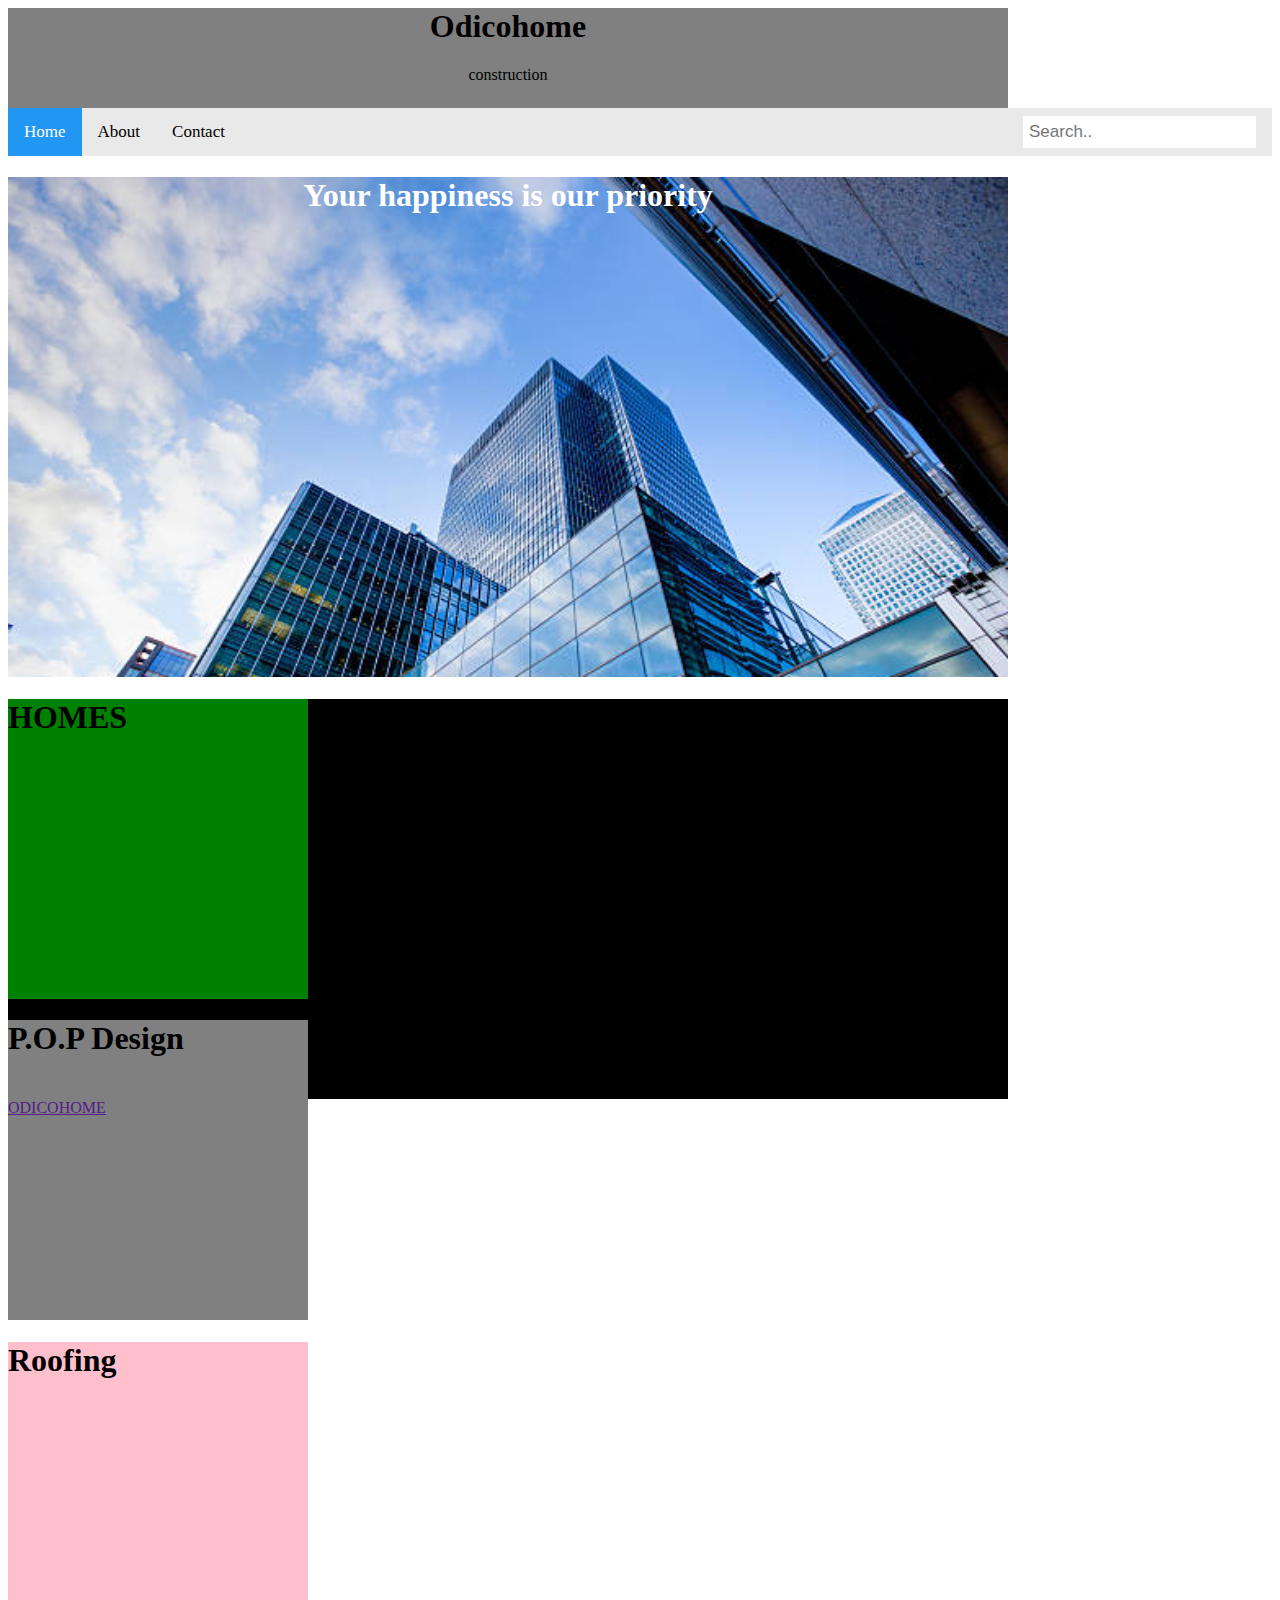
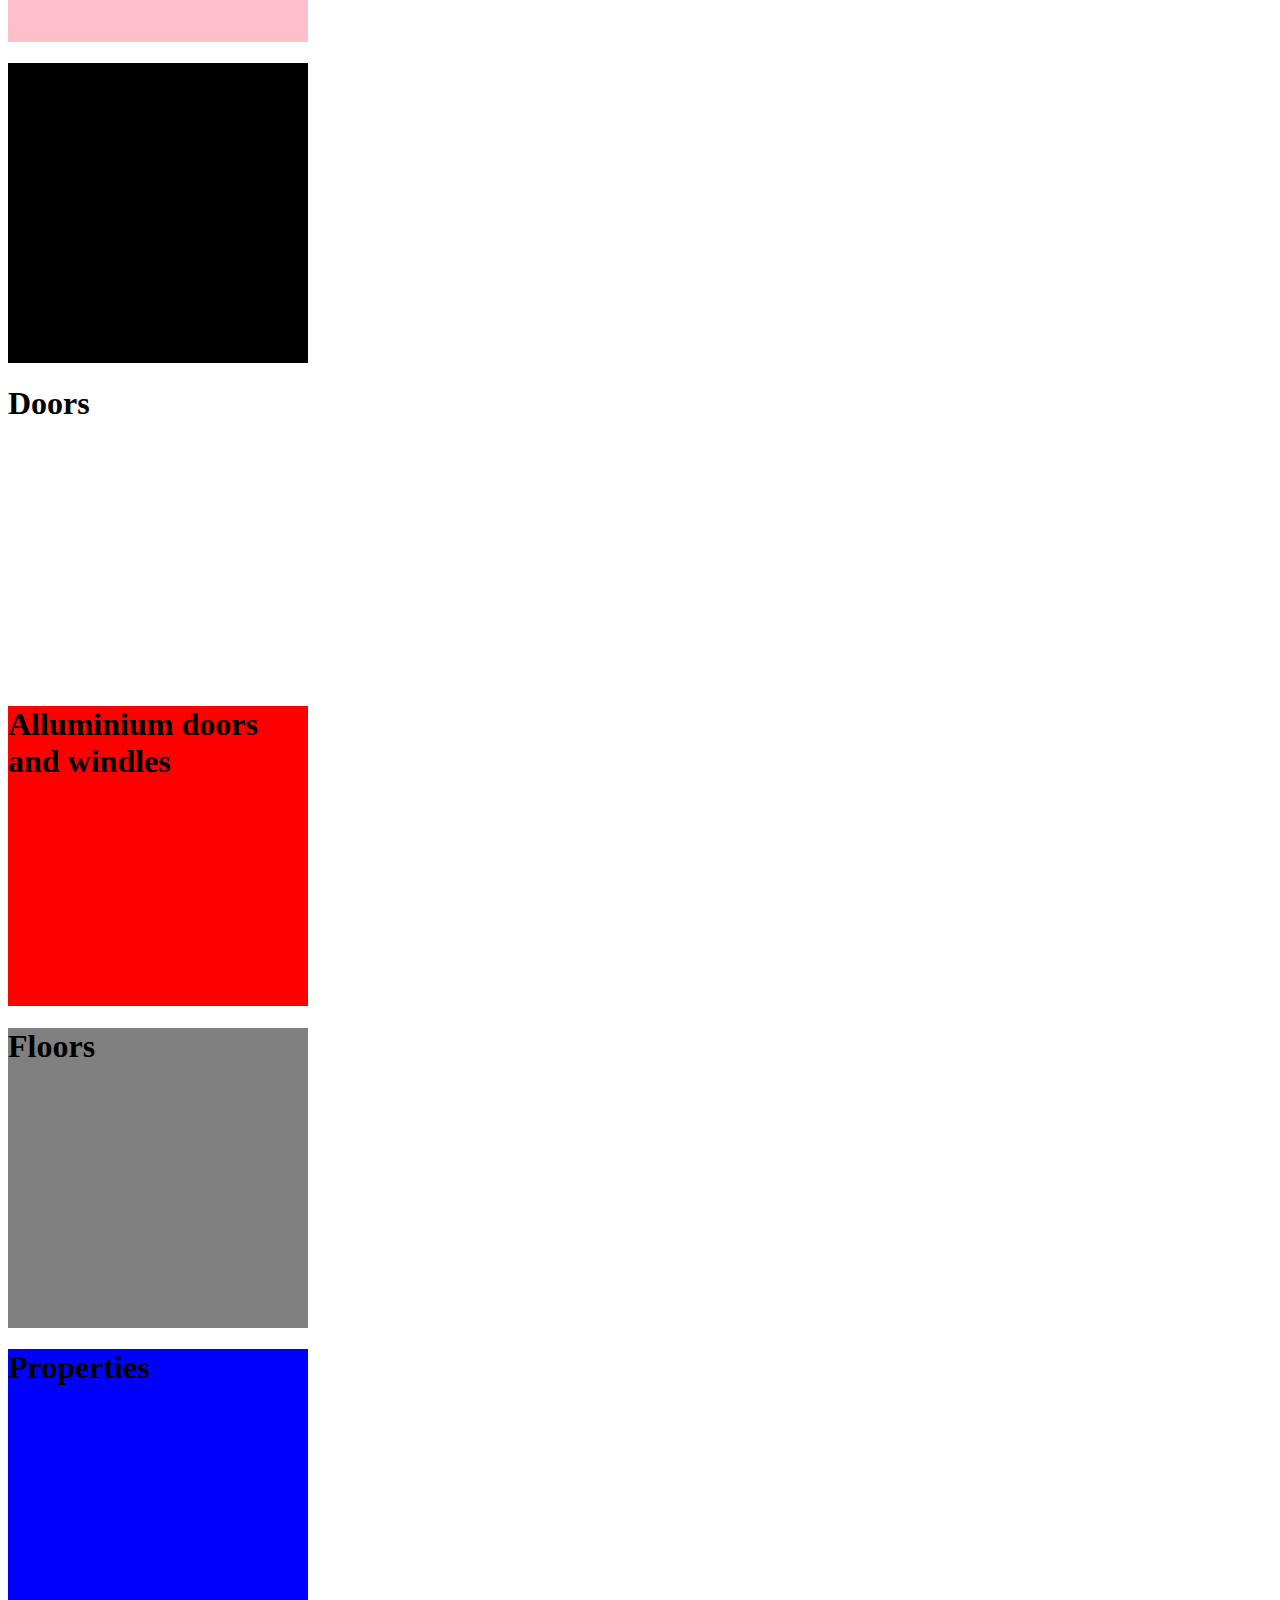
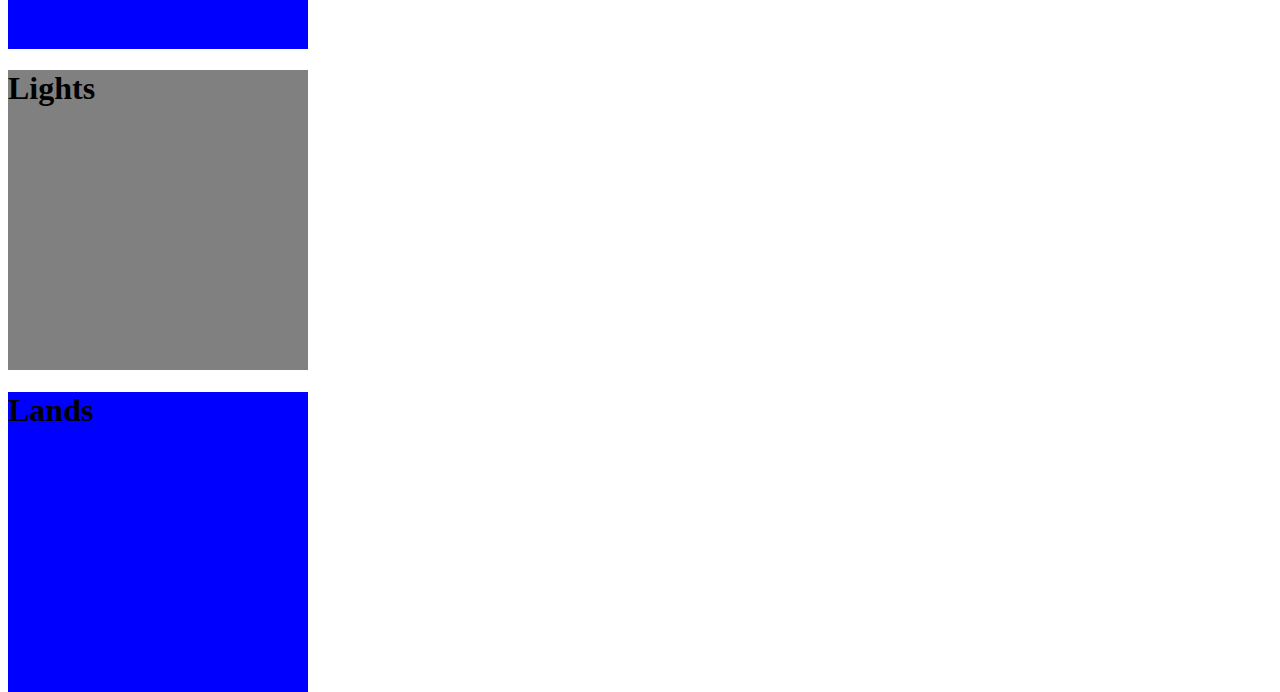
<file: Mainweb/index.html>
<html>
<head>
<title>Odicohome</title>
<link href= "dico.css" type= "text/css" rel= "stylesheet">
<div id= "top">
	<h1>Odicohome</h1>
	    construction
</div>
<div class="topnav">
  <a class="active" href="home index.html">Home</a>
  <a href="about index.html">About</a>
  <a href="contact index.html">Contact</a>
  <input type="text" placeholder="Search..">
</div>
</head>
<body>
	<div id= "wrapper">
		<div id= "button" class="row">
			<h1>Your happiness is our priority </h1>
		</div>
</div>
<div id= "container">
	<div id= "incontainer"></di>
	</div>
	<div id= "Homes"><h1>HOMES</H1></div>
	<div id= "pope"><h1>P.O.P Design</h1></div>
	<div id= "roofing"><h1>Roofing</h1></div>
	<div id= "gulter"><h1>Gulters</h1></div>
	<div id= "doors"><h1>Doors</h1></div>
	<div id= "alluminiums"><h1>Alluminium doors and windles</h1></div>
	<div id= "floors"><h1>Floors</h1> </div>
	<div id= "properties"><h1>Properties</h1></div>
	<div id= "light"><h1>Lights</h1></div>
	<div id= "land"><h1>Lands</h1></div>
</div>

<a href="">ODICOHOME</a>

	
</body>
</html>
</file>
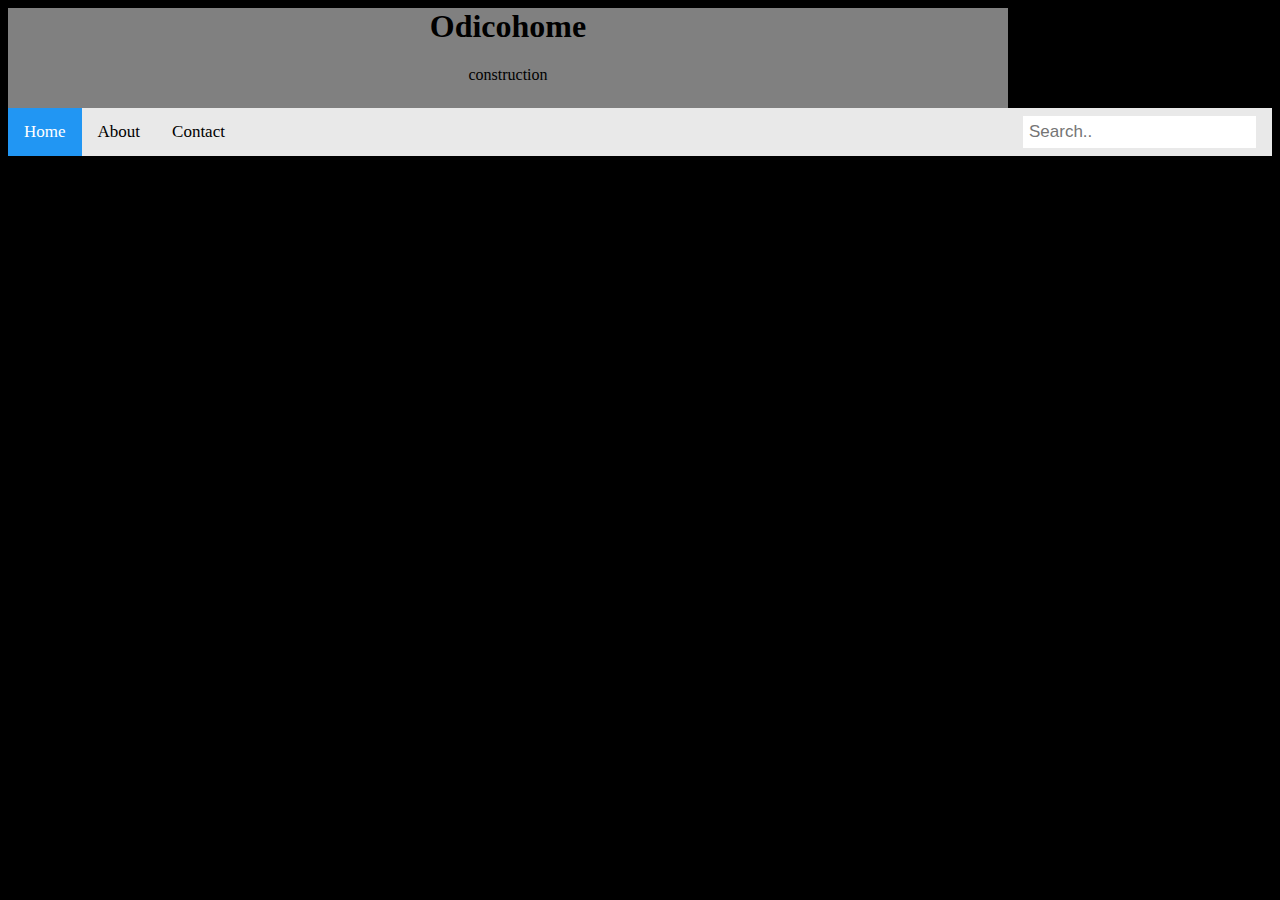
<file: Mainweb/about index.html>
<html>
<head>
<title>Odicohome</title>
<link href= "about.css" type= "text/css" rel= "stylesheet">
<div id= "top">
	<h1>Odicohome</h1>
	    construction
</div>
<div class="topnav">
  <a class="active" href="home index.html">Home</a>
  <a href="#about">About</a>
  <a href="contact index.html">Contact</a>
  <input type="text" placeholder="Search..">
</div>
</head>
<body>
	<div id="containter"></div
</body>
</html>
</file>
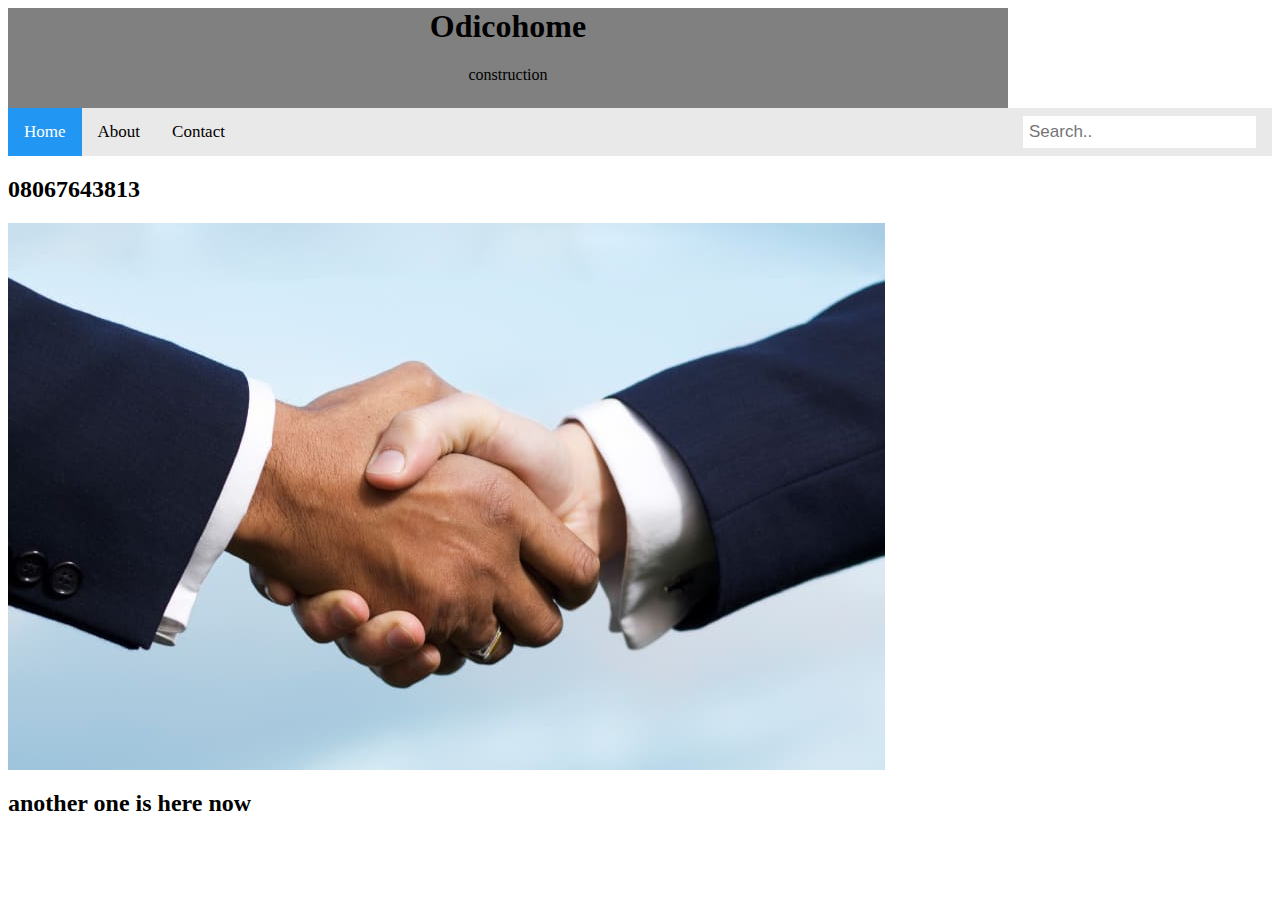
<file: Mainweb/contact index.html>
<html>
<head>
<title>Odicohome</title>
<link href= "contact.css" type= "text/css" rel= "stylesheet">
<div id= "top">
	<h1>Odicohome</h1>
	    construction
</div>
<div class="topnav">
  <a class="active" href="home index.html">Home</a>
  <a href="about index.html">About</a>
  <a href="#contact">Contact</a>
  <input type="text" placeholder="Search..">
</div>
</head>
<div id="contact"><h2>08067643813</h2></div>
<body>
	<div id="containter"></div>
	<img src= "handshake.jpeg">
	<div class= "me-code">
		<h2>another one is here now</h2>
	</div>
</body>
</html>
</file>
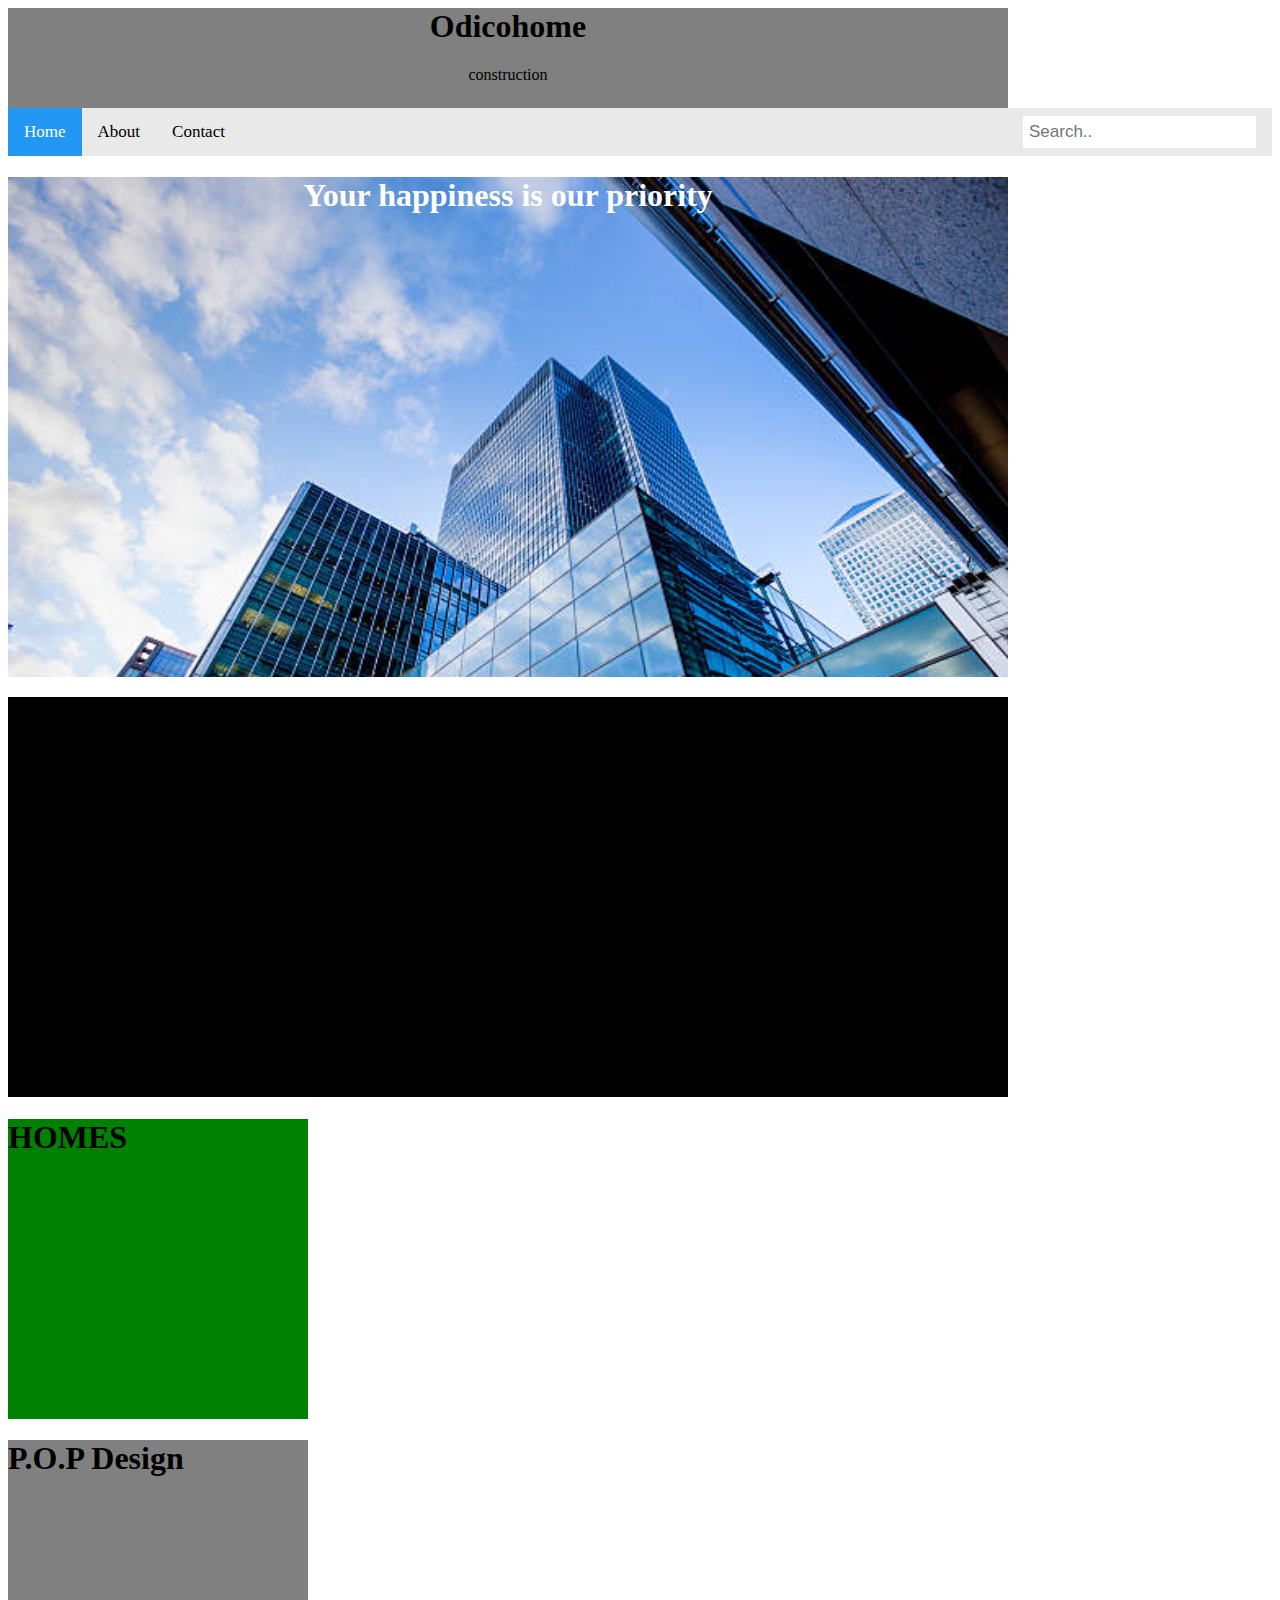
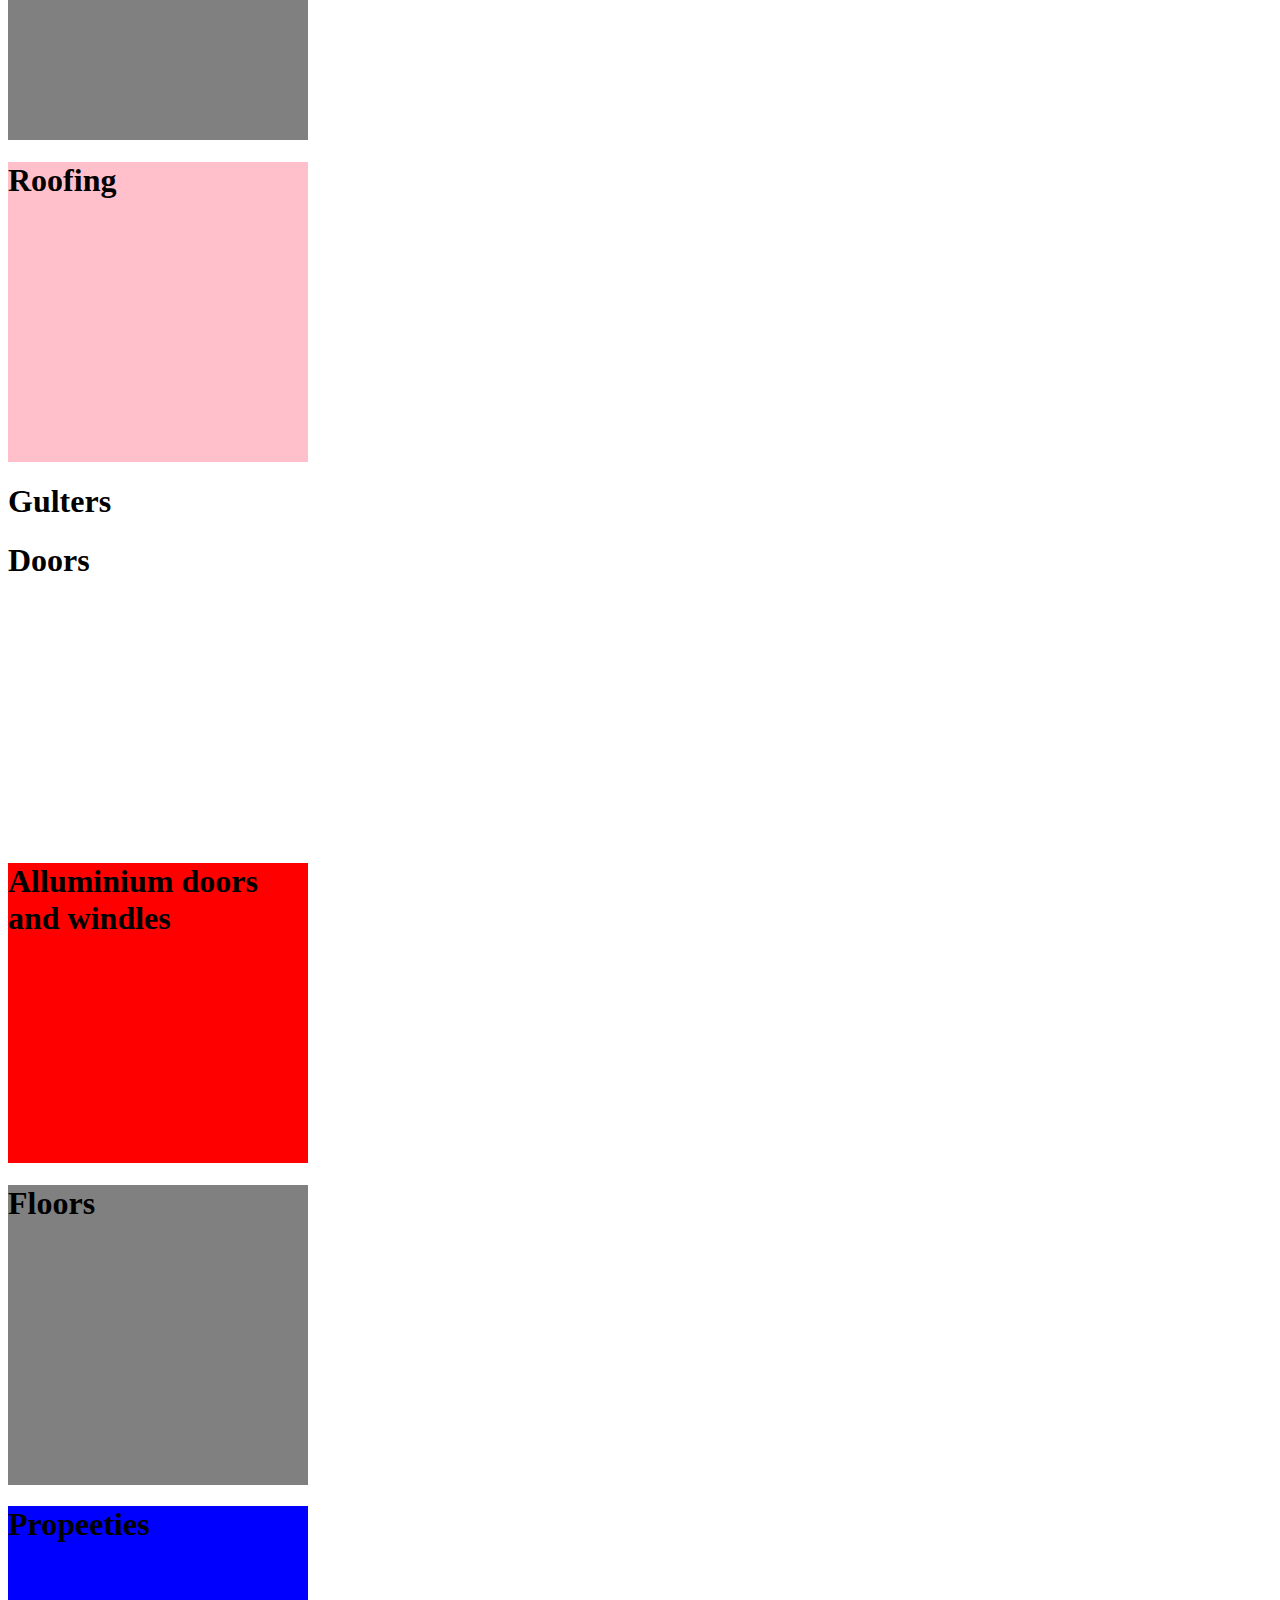
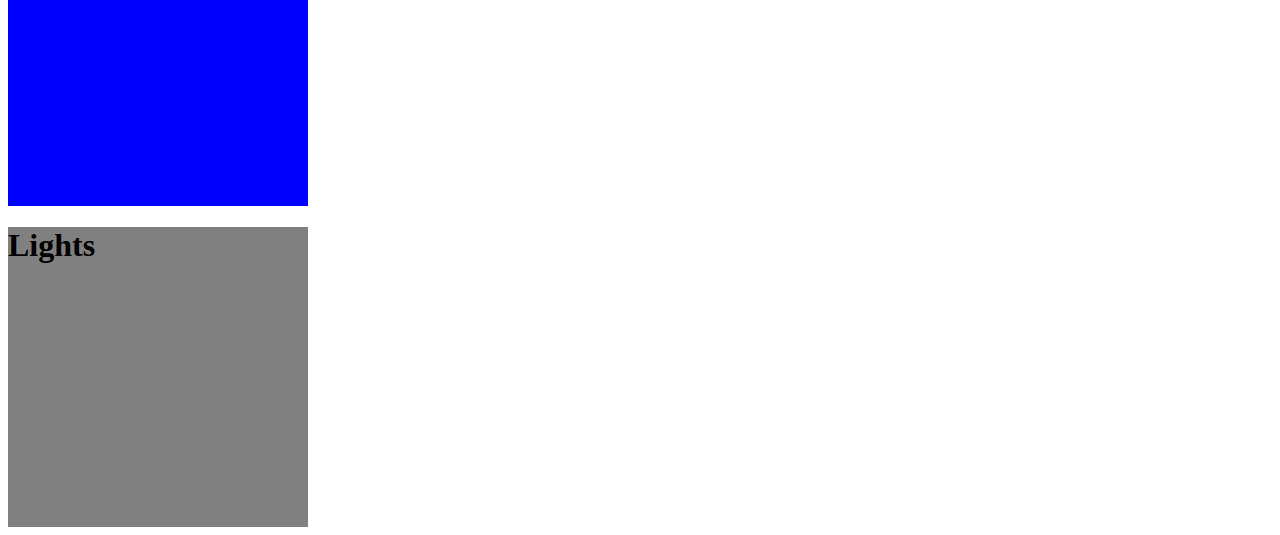
<file: Mainweb/home index.html>
<html>
<head>
<title>Odicohome</title>
<link href= "dico.css" type= "text/css" rel= "stylesheet">
<div id= "top">
	<h1>Odicohome</h1>
	    construction
</div>
<div class="topnav">
  <a class="active" href="index.html">Home</a>      
  <a href="about index.html">About</a>
  <a href="contact index.html">Contact</a>  
  <input type="text" placeholder="Search..">
</div>
</head>
<body>
	<div id= "wrapper">
		<div id= "button">
			<h1>Your happiness is our priority</h1>
		</div>
</div>
<div id= "container">
	</div>
	<div id= "Homes"><h1>HOMES</H1></div>
	<div id= "pope"><h1>P.O.P Design</h1></div>
	<div id= "roofing"><h1>Roofing</h1></div>
	<div id= "gulters"><h1>Gulters</h1></div>
	<div id= "doors"><h1>Doors</h1></div>
	<div id= "alluminiums"><h1>Alluminium doors and windles</h1></div>
	<div id= "floors"><h1>Floors</h1> </div>
	<div id= "properties"><h1>Propeeties</h1></div>
	<div id= "light"</div><h1>Lights</h1></div>
	
</body>
</html>
</file>
<file: Mainweb/dico.css>
body{
	background: non;
}
#top{
	height:100px;
	width: 1000px;
	background-color: gray;
	margin-top: non; 
	text-align: center;
}
/* Add a black background color to the top navigation bar */
.topnav {
  overflow: hidden;
  background-color: #e9e9e9;
}

/* Style the links inside the navigation bar */
.topnav a {
  float: left;
  display: block;
  color: black;
  text-align: center;
  padding: 14px 16px;
  text-decoration: none;
  font-size: 17px;
}

/* Change the color of links on hover */
.topnav a:hover {
  background-color: #ddd;
  color: black;
}

/* Style the "active" element to highlight the current page */
.topnav a.active {
  background-color: #2196F3;
  color: white;
}

/* Style the search box inside the navigation bar */
.topnav input[type=text] {
  float: right;
  padding: 6px;
  border: none;
  margin-top: 8px;
  margin-right: 16px;
  font-size: 17px;
}

/* When the screen is less than 600px wide, stack the links and the search field vertically instead of horizontally */
@media screen and (max-width: 600px) {
  .topnav a, .topnav input[type=text] {
    float: none;
    display: block;
    text-align: left;
    width: 100%;
    margin: 0;
    padding: 14px;
  }
  .topnav input[type=text] {
    border: 1px solid #ccc;
  }
}
#wrapper{
  height: 500px;
  width: 1000px;
  background-image: url("office.jpg");
  background-size: cover;
  background-repeat: non;
}
#container{
   height: 400px;
  width: 1000px;
  background-color: black;
   margin-top: 20px;
}

#button{
     text-align: center;
     margin-top: non;
     position: absolutet;
     top:   50px;
     left:  50px;
     color: white;
     border-radius: 3px;
}
#button *row-h1{
      front-family:arial;
      box-decoration-break: 5px; 
}
#Homes{
     height: 300px;
     width:  300px;
     background-color: green;
     margin-top: 20px;
}
#pope{
    height: 300px;
    width:  300px;
    background-color: gray;
    margin-top: 20px;
}
#roofing{
    height: 300px;
    width:  300px;
    background-color: pink; 
    margin-top: 20px;
}
#gulter{
    height: 300px;
    width:  300px;
    background-color: black;
    margin-top: 20px;
}
#doors{
    height: 300px;
    width:  300px;
    background-color: non;
    margin-top: 20px;
}
#alluminiums{
    height: 300px;
    width:  300px;
    background-color: red;
    margin-top: 20px;
}
#floors{
    height: 300px;
    width:  300px;
    background-color: gray;
    margin-top: 20px;
}
#properties{
    height: 300px;
    width:  300px;
    background-color: blue;
    margin-top: 20px;
}
#light{
    height: 300px;
    width:  300px;
    background-color: gray;
    margin-top: 20px;
}
#land{
    height: 300px;
    width:  300px;
    background-color: blue;
    margin-top: 20px;
}
</file>
<file: Mainweb/about.css>
body{
	background: black;
}

/* Add a black background color to the top navigation bar */
.topnav {
  overflow: hidden;
  background-color: #e9e9e9;
}

/* Style the links inside the navigation bar */
.topnav a {
  float: left;
  display: block;
  color: black;
  text-align: center;
  padding: 14px 16px;
  text-decoration: none;
  font-size: 17px;
}

/* Change the color of links on hover */
.topnav a:hover {
  background-color: #ddd;
  color: black;
}

/* Style the "active" element to highlight the current page */
.topnav a.active {
  background-color: #2196F3;
  color: white;
}

/* Style the search box inside the navigation bar */
.topnav input[type=text] {
  float: right;
  padding: 6px;
  border: none;
  margin-top: 8px;
  margin-right: 16px;
  font-size: 17px;
}

/* When the screen is less than 600px wide, stack the links and the search field vertically instead of horizontally */
@media screen and (max-width: 600px) {
  .topnav a, .topnav input[type=text] {
    float: none;
    display: block;
    text-align: left;
    width: 100%;
    margin: 0;
    padding: 14px;
  }
  .topnav input[type=text] {
    border: 1px solid #ccc;
  }
}
#wrapper{
  height: 500px;
  width: 1000px;
  background-image: url("office.jpg");
  background-size: cover;
  background-repeat: non;
}
#container{
   height: 400px;
  width: 1000px;
  background-color: black;
   margin-top: 20px;
}

#button{
     text-align: center;
     margin-top: non;
     position: absolutet;
     top:   50px;
     left:  50px;
     color: white;
     border-radius: 3px;
}
#top{
  height:100px;
  width: 1000px;
  background-color: gray;
  margin-top: non; 
  text-align: center;
}
</file>
<file: Mainweb/contact.css>
body{	 background-image: url("handshake.jpeg") no-repeat;

}

/* Add a black background color to the top navigation bar */
.topnav {
  overflow: hidden;
  background-color: #e9e9e9;
}

/* Style the links inside the navigation bar */
.topnav a {
  float: left;
  display: block;
  color: black;
  text-align: center;
  padding: 14px 16px;
  text-decoration: none;
  font-size: 17px;
}

/* Change the color of links on hover */
.topnav a:hover {
  background-color: #ddd;
  color: black;
}

/* Style the "active" element to highlight the current page */
.topnav a.active {
  background-color: #2196F3;
  color: white;
}

/* Style the search box inside the navigation bar */
.topnav input[type=text] {
  float: right;
  padding: 6px;
  border: none;
  margin-top: 8px;
  margin-right: 16px;
  font-size: 17px;
}

/* When the screen is less than 600px wide, stack the links and the search field vertically instead of horizontally */
@media screen and (max-width: 600px) {
  .topnav a, .topnav input[type=text] {
    float: none;
    display: block;
    text-align: left;
    width: 100%;
    margin: 0;
    padding: 14px;
  }
  .topnav input[type=text] {
    border: 1px solid #ccc;
  }
}
#wrapper{
  height: 500px;
  width: 1000px;
  background-image: url("office.jpg");
  background-size: cover;
  background-repeat: non;
}
#container{
   height: 400px;
  width: 1000px;
  background-color: black;
   margin-top: 20px;
}

#button{
     text-align: center;
     margin-top: non;
     position: absolutet;
     top:   50px;
     left:  50px;
     color: white;
     border-radius: 3px;
}
#top{
  height:100px;
  width: 1000px;
  background-color: gray;
  margin-top: non; 
  text-align: center;
}
</file>
